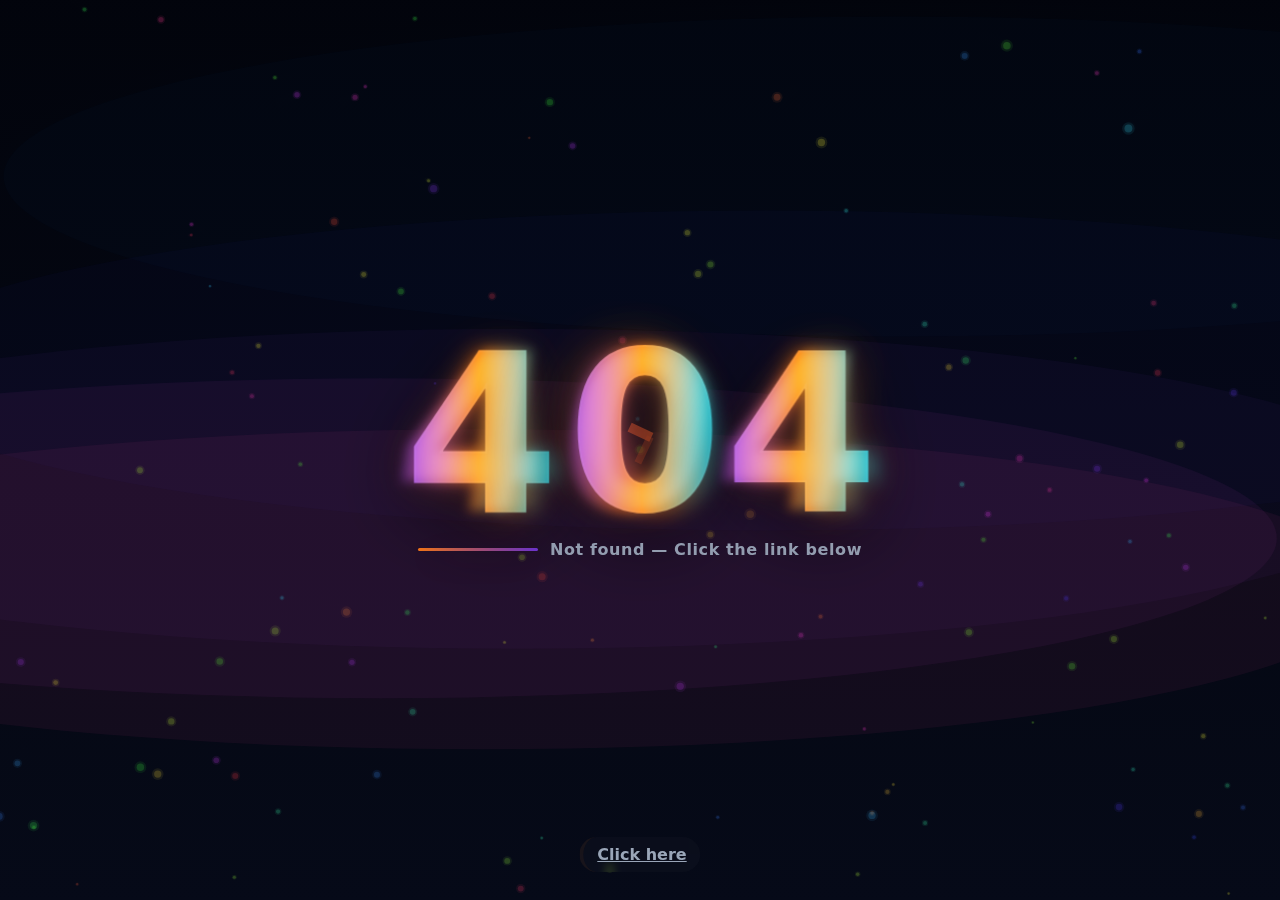
<file: index.htm>
<!DOCTYPE html>
<html lang="en">
<head>
  <meta charset="utf-8" />
  <meta name="viewport" content="width=device-width,initial-scale=1" />
  <meta name="description" content="Sujeet Khadka – blog showcasing web development projects, design experiments, and creative work.">
    <script type="application/ld+json">
  {
    "@context": "https://schema.org",
    "@type": "Person",
    "name": "Sujeet Khadka",
    "url": "https://blog.sujeetkhadka.com.np",
    "sameAs": [
      "https://www.linkedin.com/in/sujeet-khadka-230227235/",
      "https://github.com/Suj8kafka"
    ],
    "jobTitle": "UI/UX Designer",
    "worksFor": {
      "@type": "Upwork, Corporate, Business",
      "name": "Freelance"
    }
  }
  </script>

  <title>404 — Not Found</title>
  <link rel="icon" href="Frame 168.png">
  <meta name="robots" content="noindex">

  <style>
    :root{
      --bg-1:#05040a;
      --bg-2:#071028;
      --neon:#FF7A18; /* orange accent */
      --accent-c1:#7C3AED; /* purple */
      --accent-c2:#06B6D4; /* teal */
      --muted:#9aa6b8;
      --glass: rgba(255,255,255,0.03);
      --text:#F7FAFC;
    }
    html,body{height:100%;margin:0;background:linear-gradient(180deg,var(--bg-1),var(--bg-2));color:var(--text);font-family:Inter,system-ui,-apple-system,Segoe UI,Roboto,"Helvetica Neue",Arial;-webkit-font-smoothing:antialiased;overflow:hidden}
    a{color:inherit}

    /* full canvas layers */
    canvas.layer { position:fixed;inset:0;width:100%;height:100%;display:block;z-index:0;pointer-events:none }

    /* center stage */
    .stage { position:relative;z-index:6;min-height:100vh;display:flex;align-items:center;justify-content:center;flex-direction:column;padding:24px;box-sizing:border-box }

    /* explosive 404 title */
    .title-wrap { position:relative;display:flex;align-items:center;justify-content:center;gap:16px }
    .num {
      font-weight:900;
      font-size:clamp(64px,18vw,220px);
      line-height:0.85;
      letter-spacing:-6px;
      color:transparent;
      -webkit-text-stroke:2px rgba(255,255,255,0.06);
      background:linear-gradient(90deg,var(--accent-c1),var(--neon),var(--accent-c2));
      -webkit-background-clip:text;
      background-clip:text;
      filter:drop-shadow(0 18px 40px rgba(0,0,0,0.7));
      transform-origin:center;
      will-change:transform,filter,opacity,text-shadow;
      animation: pulse 1600ms ease-in-out infinite;
    }

    /* heavy motion distort / glitch layers */
    .num::before,
    .num::after{
      content:attr(data-char);
      position:absolute;left:0;top:0;
      width:100%;height:100%;
      display:inline-block;
      -webkit-text-stroke:0;
      background:linear-gradient(90deg,var(--accent-c1),var(--neon),var(--accent-c2));
      -webkit-background-clip:text;background-clip:text;color:transparent;
      pointer-events:none;
      mix-blend-mode:screen;
    }
    .num::before{transform:translateX(-6px) skewX(-8deg);opacity:0.6;filter:blur(6px) contrast(1.1);animation:glitch-a 2200ms infinite;}
    .num::after{transform:translateX(6px) skewX(6deg);opacity:0.5;filter:blur(10px) saturate(1.2);animation:glitch-b 2400ms infinite;}

    @keyframes pulse {
      0% { transform:scale(1) rotate(0deg) ; filter:drop-shadow(0 12px 20px rgba(255,122,24,0.08)); opacity:1 }
      40% { transform:scale(1.06) rotate(-0.6deg); filter:drop-shadow(0 26px 48px rgba(255,122,24,0.18)); opacity:1 }
      70% { transform:scale(0.98) rotate(0.4deg); opacity:0.98 }
      100% { transform:scale(1) rotate(0deg); opacity:1 }
    }
    @keyframes glitch-a {
      0%{clip-path:inset(0 0 0 0)}
      10%{transform:translate(-8px,-2px) skewX(-6deg) ;opacity:0.85;}
      20%{transform:translate(0,0) skewX(0);opacity:0.6}
      30%{transform:translate(-12px,2px) skewX(-8deg);opacity:0.95}
      100%{transform:none;opacity:0.6}
    }
    @keyframes glitch-b {
      0%{transform:none;opacity:0.5}
      20%{transform:translate(8px,1px) skewX(6deg);opacity:0.8}
      40%{transform:translate(-4px,-2px) skewX(-4deg);opacity:0.6}
      60%{transform:translate(10px,4px) skewX(8deg);opacity:0.85}
      100%{transform:none;opacity:0.5}
    }

    /* subtitle with kinetic underline */
    .subtitle{margin-top:12px;color:var(--muted);font-weight:600;letter-spacing:0.6px;display:flex;gap:12px;align-items:center}
    .underline{
      height:3px;width:120px;border-radius:999px;background:linear-gradient(90deg,var(--neon),var(--accent-c1));
      transform-origin:left; animation:underline-wipe 1600ms cubic-bezier(.2,.9,.2,1) infinite;
      box-shadow:0 8px 40px rgba(255,122,24,0.14);
    }
    @keyframes underline-wipe {
      0%{transform:scaleX(0)}
      50%{transform:scaleX(1)}
      100%{transform:scaleX(0)}
    }

    /* exploding shards container (canvas overlay sits under title) */
    .shard-canvas { position:absolute; inset:0; width:100%; height:100%; pointer-events:none; z-index:4; }

    /* subtle link place (small, faint pill) */
    .subtle {
      position:fixed;left:50%;transform:translateX(-50%);bottom:28px;padding:8px 14px;border-radius:999px;background:rgba(255,255,255,0.02);color:var(--muted);font-weight:600;border-left:4px solid rgba(255,122,24,0.06);z-index:8;backdrop-filter:blur(4px);
      transition:transform .18s ease,opacity .2s ease;
    }
    .subtle:hover{transform:translateX(-50%) translateY(-4px);color:var(--text)}

    /* strong scanline / CRT flicker overlay */
    .scanline { position:fixed;inset:0;z-index:5;mix-blend-mode:overlay;opacity:0.08;pointer-events:none;background-image:linear-gradient(rgba(255,255,255,0.02) 1px, transparent 1px);background-size:100% 3px; animation:scan 1600ms linear infinite; }
    @keyframes scan { 0% { background-position-y:0 } 100% { background-position-y:3px } }

    /* responsive */
    @media (max-width:640px){
      .subtitle .underline{width:86px}
      .subtle{bottom:18px;padding:7px 12px}
    }

    /* reduced motion respect */
    @media (prefers-reduced-motion: reduce){
      .num, .num::before, .num::after, .underline{animation:none}
      canvas.layer, .shard-canvas { display:none }
    }
  </style>
</head>
<body>
  <!-- layered canvases -->
  <canvas id="bg" class="layer" aria-hidden="true"></canvas>
  <canvas id="shards" class="shard-canvas" aria-hidden="true"></canvas>

  <!-- scanline overlay -->
  <div class="scanline" aria-hidden="true"></div>

  <main class="stage" role="main" aria-labelledby="title">
    <div class="title-wrap" aria-hidden="false">
      <div class="num" data-char="4" data-index="0" aria-hidden="true">4</div>
      <div class="num" data-char="0" data-index="1" aria-hidden="true">0</div>
      <div class="num" data-char="4" data-index="2" aria-hidden="true">4</div>
    </div>

    <div class="subtitle" aria-hidden="true">
      <div class="underline" aria-hidden="true"></div>
      <div style="opacity:0.95">Not found — Click the link below</div>
    </div>
  </main>

  <!-- subtle link area (only link, no buttons) -->
  <a class="subtle" id="altLink" href="https://blog.sujeetkhadka.com.np" target="_blank" rel="noopener noreferrer">Click here</a>

  <script>
    // canvas bg: intense bands + neon particles
    (function(){
      const canvas = document.getElementById('bg');
      const ctx = canvas.getContext('2d');
      let W = canvas.width = innerWidth;
      let H = canvas.height = innerHeight;
      addEventListener('resize', ()=>{ W = canvas.width = innerWidth; H = canvas.height = innerHeight; });

      // neon particles
      const particles = [];
      for(let i=0;i<120;i++){
        particles.push({
          x: Math.random()*W,
          y: Math.random()*H,
          vx: (Math.random()-0.5)*2.5,
          vy: (Math.random()-0.5)*1.2,
          r: 1 + Math.random()*3,
          hue: Math.random()*360,
          life: Math.random()*120 + 60
        });
      }

      let t=0;
      function draw(){
        t += 0.01;
        // background gradient base
        const g = ctx.createLinearGradient(0,0,0,H);
        g.addColorStop(0, 'rgba(2,4,12,0.85)');
        g.addColorStop(1, 'rgba(6,10,24,0.95)');
        ctx.fillStyle = g;
        ctx.fillRect(0,0,W,H);

        // large sweeping neon ribbons
        for(let i=0;i<5;i++){
          ctx.beginPath();
          const pos = Math.sin(t*0.6 + i*0.8) * 0.6;
          const hh = H*(0.18 + i*0.14) + Math.sin(t*0.9 + i)*90;
          ctx.ellipse(W*0.5 + Math.cos(t*0.35 + i)*260, hh, W*0.7, 160, 0, 0, Math.PI*2);
          ctx.fillStyle = `hsla(${210 + i*30},80%,60%,${0.02 + i*0.01})`;
          ctx.fill();
        }

        // neon particle bloom with trails
        for(let p of particles){
          p.x += p.vx + Math.cos((p.y+p.x)*0.001 + t)*0.3;
          p.y += p.vy + Math.sin((p.x+p.y)*0.001 + t*0.5)*0.25;
          p.life--;
          if(p.x < -20) p.x = W+20;
          if(p.x > W+20) p.x = -20;
          if(p.y < -40) p.y = H+20;
          if(p.y > H+40) p.y = -20;
          ctx.beginPath();
          const hue = (p.hue + t*40) % 360;
          ctx.fillStyle = `hsla(${hue},90%,60%,${0.08})`;
          ctx.arc(p.x, p.y, p.r*1.6, 0, Math.PI*2);
          ctx.fill();

          // additive bright core
          ctx.beginPath();
          ctx.fillStyle = `hsla(${hue},95%,60%,${0.18})`;
          ctx.arc(p.x, p.y, p.r, 0, Math.PI*2);
          ctx.fill();
        }

        requestAnimationFrame(draw);
      }
      draw();
    })();

    // shard explosion when page loads and periodic bursts
    (function(){
      const c = document.getElementById('shards');
      const ctx = c.getContext('2d');
      let W = c.width = innerWidth;
      let H = c.height = innerHeight;
      addEventListener('resize', ()=>{ W = c.width = innerWidth; H = c.height = innerHeight; });

      const shards = [];
      function spawnBurst(cx, cy, colorHue){
        const count = 36 + Math.floor(Math.random()*40);
        for(let i=0;i<count;i++){
          const angle = Math.random()*Math.PI*2;
          const speed = 2 + Math.random()*10;
          const life = 60 + Math.random()*80;
          shards.push({
            x: cx, y: cy,
            vx: Math.cos(angle)*speed,
            vy: Math.sin(angle)*speed,
            size: 6 + Math.random()*20,
            life: life,
            hue: colorHue + (Math.random()*40-20)
          });
        }
      }

      // initial burst around the title position
      function initialBurst(){
        const el = document.querySelector('.title-wrap');
        if(!el) return;
        const rect = el.getBoundingClientRect();
        spawnBurst(rect.left + rect.width/2, rect.top + rect.height/2, 24);
      }
      // periodic bursts
      setTimeout(initialBurst, 300);
      setInterval(()=>{
        const el = document.querySelector('.title-wrap');
        if(!el) return;
        const r = el.getBoundingClientRect();
        const cx = r.left + (Math.random()*r.width);
        const cy = r.top + (Math.random()*r.height);
        spawnBurst(cx, cy, 24 + Math.random()*60);
      }, 2000 + Math.random()*1800);

      function render(){
        ctx.clearRect(0,0,W,H);
        for(let i=shards.length-1;i>=0;i++){
          const s = shards[i];
          s.x += s.vx;
          s.y += s.vy;
          s.vx *= 0.98; s.vy *= 0.98;
          s.vy += 0.12; // gravity/subtle
          s.life--;
          const alpha = Math.max(0, s.life/140);
          ctx.save();
          ctx.translate(s.x, s.y);
          ctx.rotate((1 - alpha) * 6.28 * 2 * (i%2?1:-1));
          // colored fragment
          ctx.fillStyle = `hsla(${s.hue},90%,60%,${alpha})`;
          ctx.fillRect(-s.size*0.5, -s.size*0.2, s.size, s.size*0.4);
          // streak
          ctx.fillStyle = `hsla(${s.hue},95%,60%,${alpha*0.45})`;
          ctx.fillRect(-s.size*0.6, -s.size*1.2, s.size*0.3, s.size*1.2);
          ctx.restore();
          if(s.life <= 0) shards.splice(i,1);
        }
        requestAnimationFrame(render);
      }
      render();
    })();

    // intense numeric jitter for added heaviness
    (function(){
      const nums = document.querySelectorAll('.num');
      function jitter(){
        nums.forEach((el, idx)=>{
          const amp = 8 + idx*2;
          const rot = (Math.random()-0.5)*amp*0.05;
          const tx = (Math.random()-0.5)*amp;
          const ty = (Math.random()-0.5)*amp*0.2;
          el.style.transform = `translate(${tx}px, ${ty}px) rotate(${rot}deg) scale(${1 + (Math.random()-0.5)*0.02})`;
          el.style.textShadow = `${(Math.random()-0.5)*40}px ${(Math.random()-0.5)*12}px 40px rgba(255,122,24,0.12)`;
        });
      }
      // heavy continuous jitter loop
      setInterval(jitter, 120);
      // occasional dramatic shake
      setInterval(()=>{
        const wrap = document.querySelector('.title-wrap');
        wrap.animate([{transform:'translateY(0)'},{transform:'translateY(-18px) rotate(-2deg)'},{transform:'translateY(0)'}], {duration:750, easing:'cubic-bezier(.2,.9,.2,1)'});
      }, 3500 + Math.random()*2500);
    })();

    // keyboard: open alt link with Enter if focused
    (function(){
      const alt = document.getElementById('altLink');
      alt.addEventListener('keydown', (e)=>{ if(e.key === 'Enter') window.open(alt.href,'_blank') });
      // ensure link is keyboard-focusable
      alt.setAttribute('tabindex','0');
    })();
  </script>
</body>
</html>
</file>
